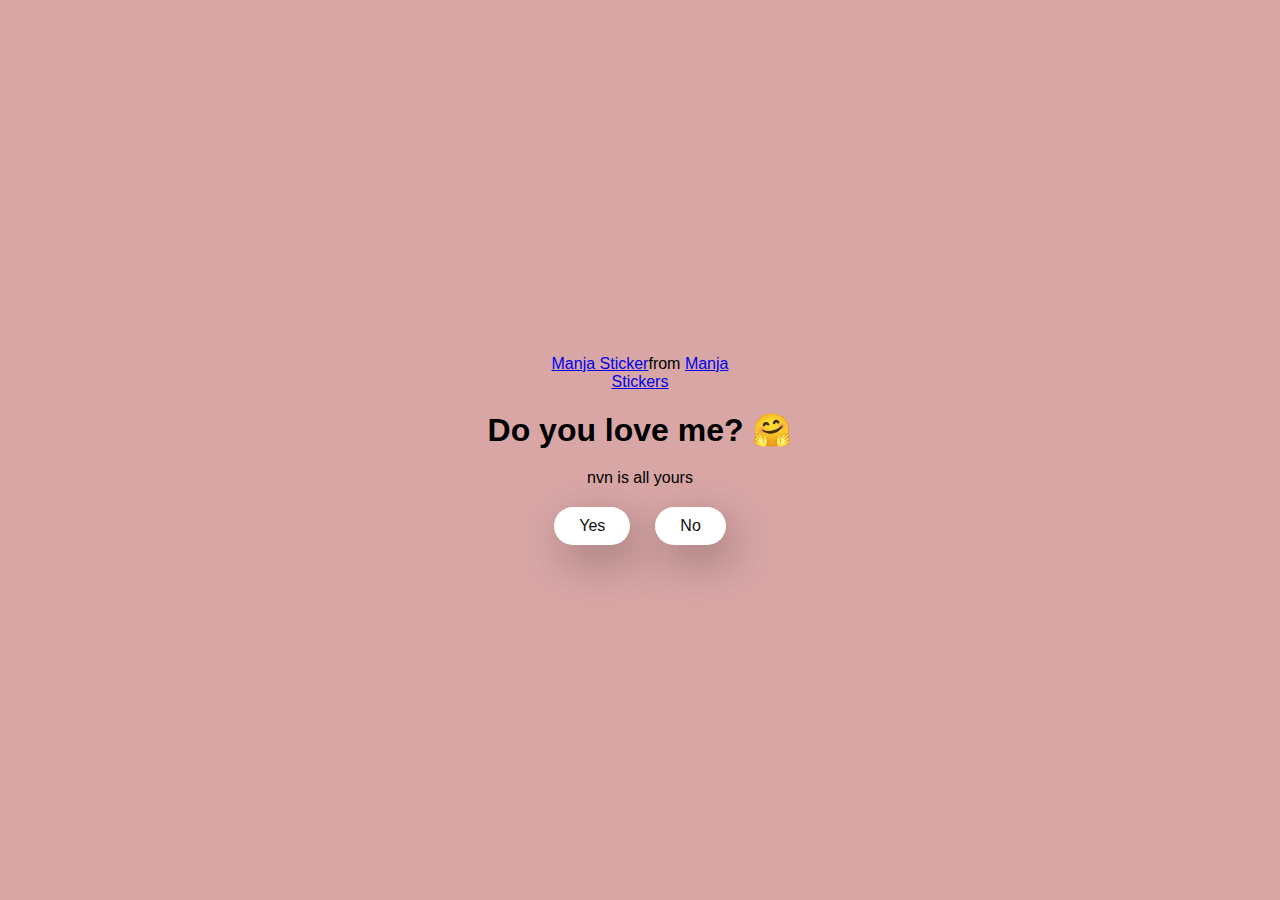
<file: index.html>
<!DOCTYPE html>
<html lang="en">

<head>
  <meta charset="UTF-8" />
  <meta name="viewport" content="width=device-width, initial-scale=1.0" />
  <title>Proposed Her</title>

  <link rel="stylesheet" href="./style.css" />
</head>

<body>
  <div class="container">
    <div class="tenor-gif-embed" data-postid="22885016" data-share-method="host" data-aspect-ratio="1.04918"
      data-width="100%">
      <a href="https://tenor.com/view/manja-gif-22885016">Manja Sticker</a>from
      <a href="https://tenor.com/search/manja-stickers">Manja Stickers</a>
    </div>
    
    <script type="text/javascript" async src="https://tenor.com/embed.js"></script>
    <h1>Do you love me? 🤗</h1>
    <p>nvn is all yours</p>

    <div class="btn">
      <a href="yes.html">Yes</a>
      <a href="no1.html">No</a>
    </div>
  </div>
</body>

</html>
</file>
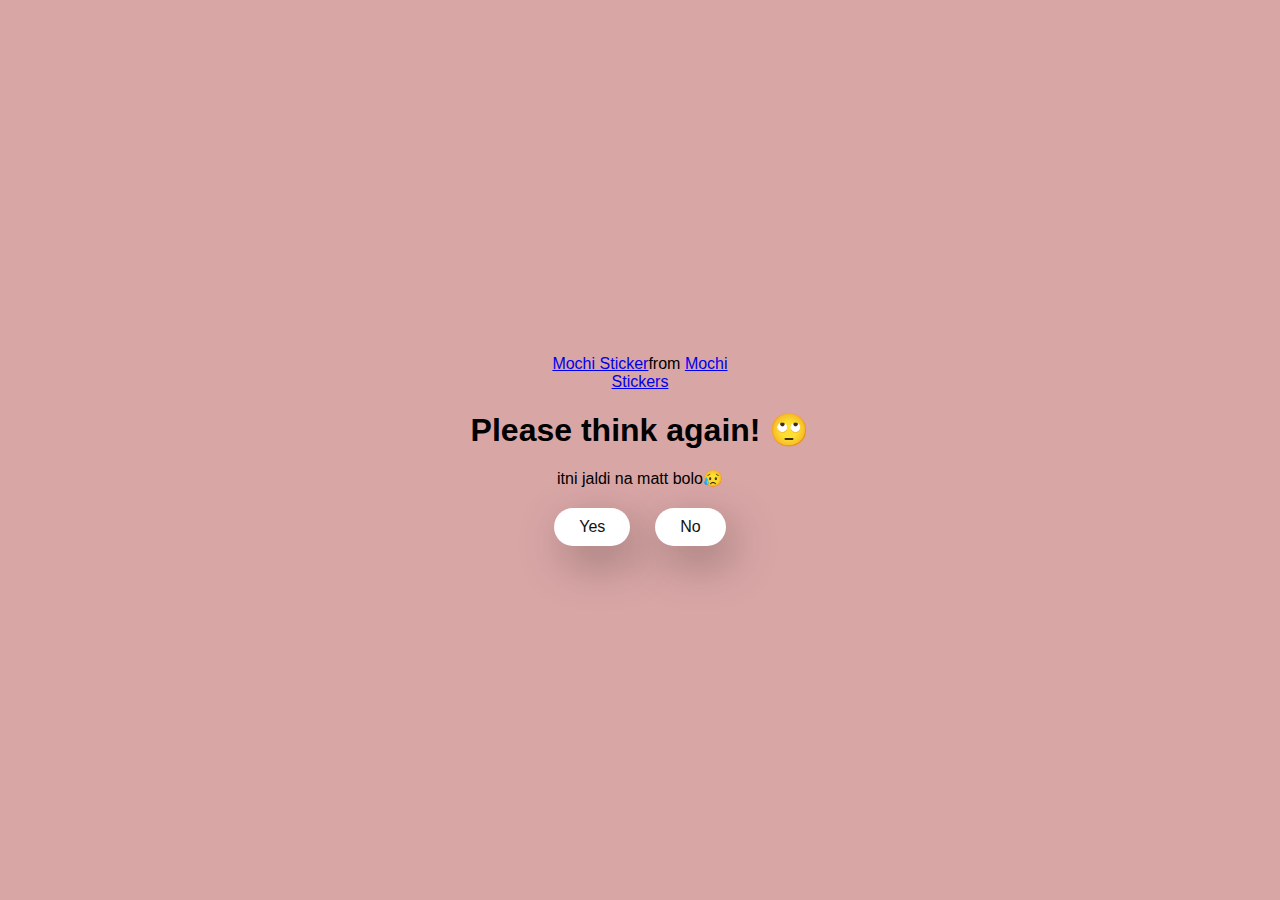
<file: no1.html>
<!DOCTYPE html>
<html lang="en">

<head>
  <meta charset="UTF-8" />
  <meta name="viewport" content="width=device-width, initial-scale=1.0" />
  <title>Ask Her Out</title>

  <link rel="stylesheet" href="./style.css" />
</head>

<body>
  <div class="container">
    <div class="tenor-gif-embed" data-postid="22050818" data-share-method="host" data-aspect-ratio="1"
      data-width="100%">
      <a href="https://tenor.com/view/mochi-gif-22050818">Mochi Sticker</a>from
      <a href="https://tenor.com/search/mochi-stickers">Mochi Stickers</a>
    </div>
    <script type="text/javascript" async src="https://tenor.com/embed.js"></script>
    <h1>Please think again! 🙄</h1>
    <p>itni jaldi na matt bolo😥</p>

    <div class="btn">
      <a href="yes.html">Yes</a>
      <a href="no2.html">No</a>
    </div>
  </div>
</body>

</html>
</file>
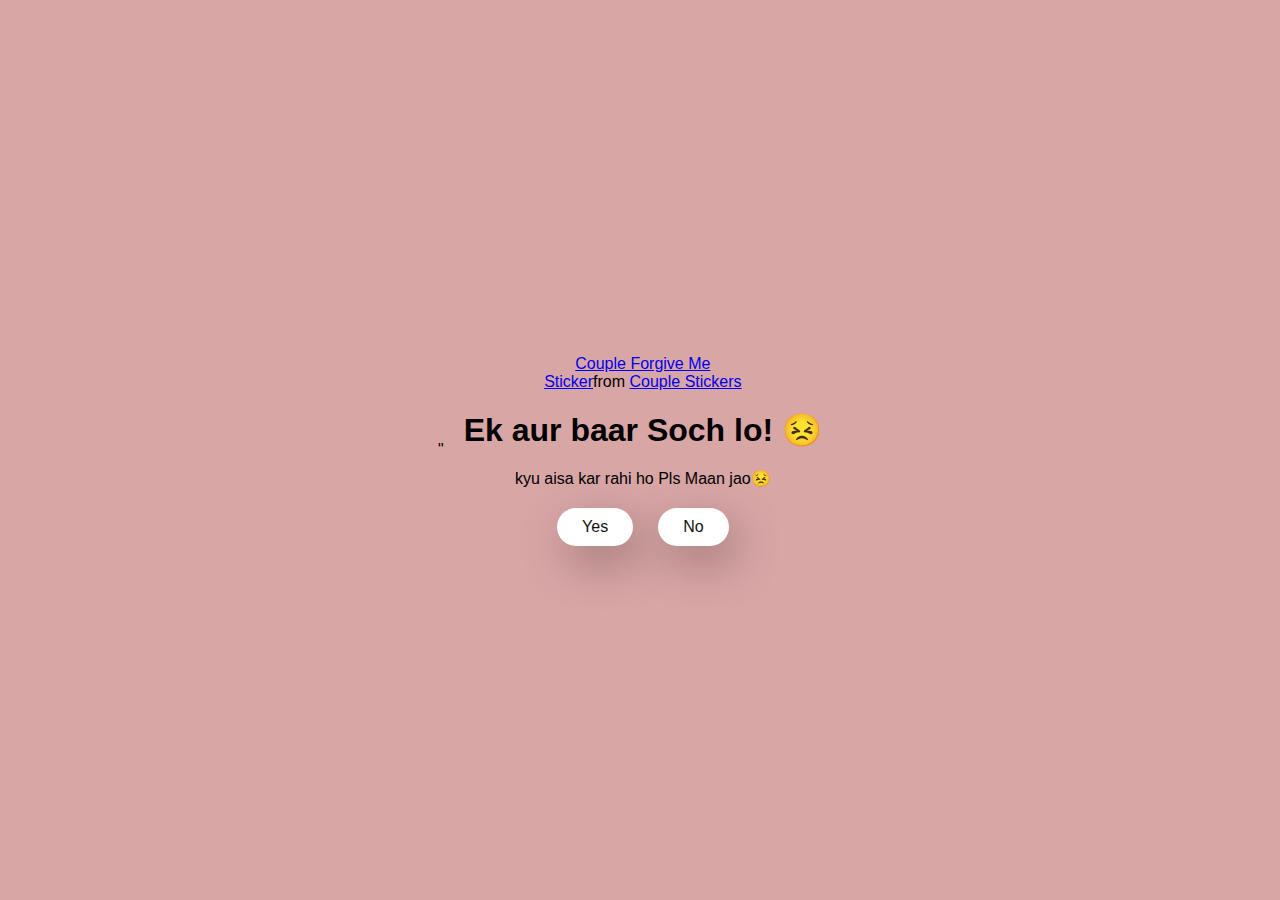
<file: no2.html>
"<!DOCTYPE html>
<html lang="en">

<head>
  <meta charset="UTF-8" />
  <meta name="viewport" content="width=device-width, initial-scale=1.0" />
  <title>Ask Her Out</title>

  <link rel="stylesheet" href="./style.css" />
</head>

<body>
  <div class="container">
    <div class="tenor-gif-embed" data-postid="15195810" data-share-method="host" data-aspect-ratio="1"
      data-width="100%">
      <a href="https://tenor.com/view/couple-forgive-me-asking-for-forgiveness-begging-crying-gif-15195810">Couple
        Forgive Me Sticker</a>from
      <a href="https://tenor.com/search/couple-stickers">Couple Stickers</a>
    </div>
    <script type="text/javascript" async src="https://tenor.com/embed.js"></script>

    <h1>Ek aur baar Soch lo! 😣</h1>
    <p>kyu aisa kar rahi ho Pls Maan jao😣</p>

    <div class="btn">
      <a href="yes.html">Yes</a>
      <a href="no3.html">No</a>
    </div>
  </div>
</body>

</html>
</file>
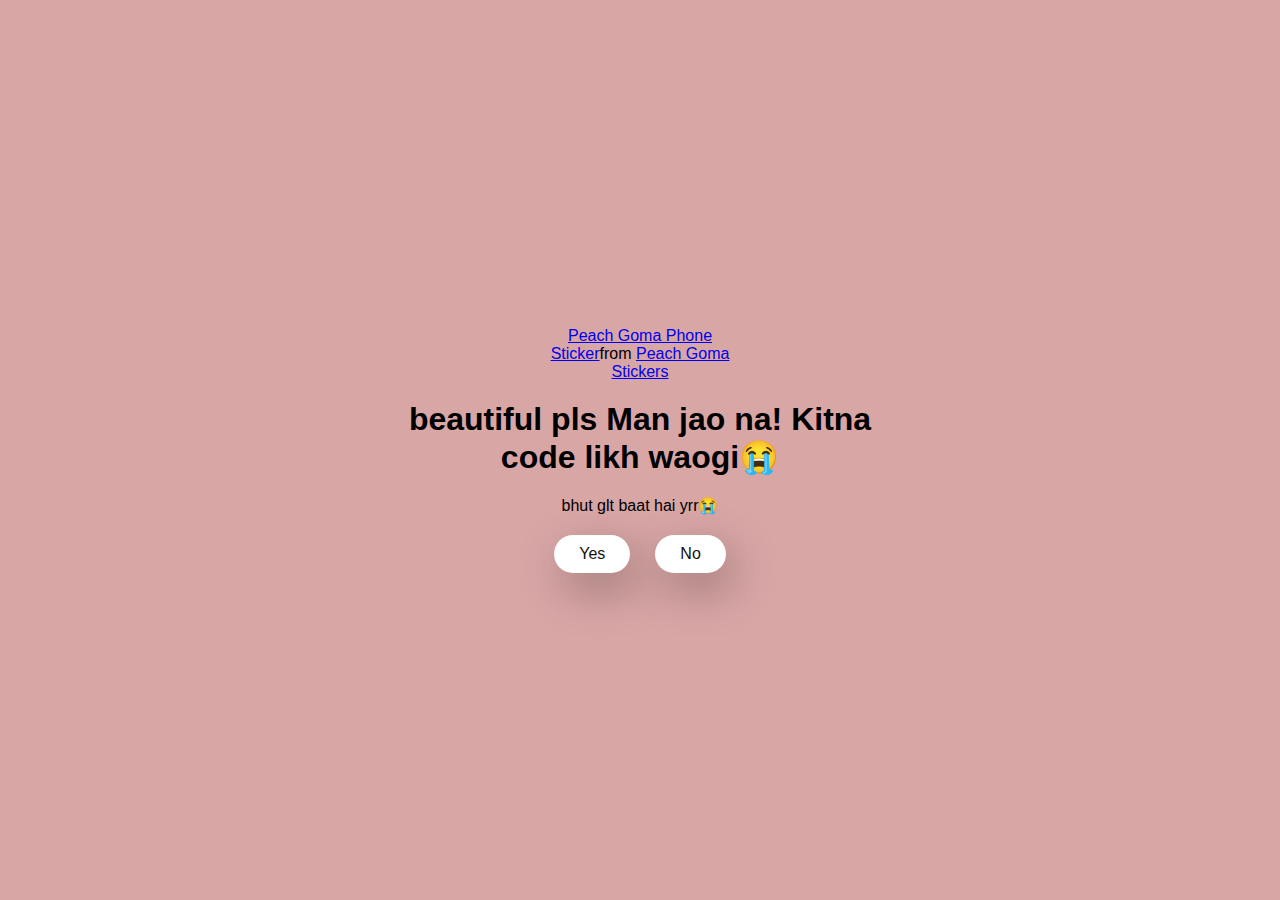
<file: no3.html>
<!DOCTYPE html>
<html lang="en">

<head>
  <meta charset="UTF-8" />
  <meta name="viewport" content="width=device-width, initial-scale=1.0" />
  <title>Ask Her Out</title>

  <link rel="stylesheet" href="./style.css" />
</head>

<body>
  <div class="container">
    <div class="tenor-gif-embed" data-postid="15974530976611222074" data-share-method="host" data-aspect-ratio="1.26923"
      data-width="100%">
      <a href="https://tenor.com/view/peach-goma-phone-gif-15974530976611222074">Peach Goma Phone Sticker</a>from
      <a href="https://tenor.com/search/peach+goma-stickers">Peach Goma Stickers</a>
    </div>
    <script type="text/javascript" async src="https://tenor.com/embed.js"></script>

    <h1>beautiful pls Man jao na! Kitna code likh waogi😭</h1>
    <p>bhut glt baat hai yrr😭</p>

    <div class="btn">
      <a href="yes.html">Yes</a>
      <a href="#" id="move-random">No</a>
    </div>
  </div>

  <script src="./script.js"></script>
</body>

</html>
</file>
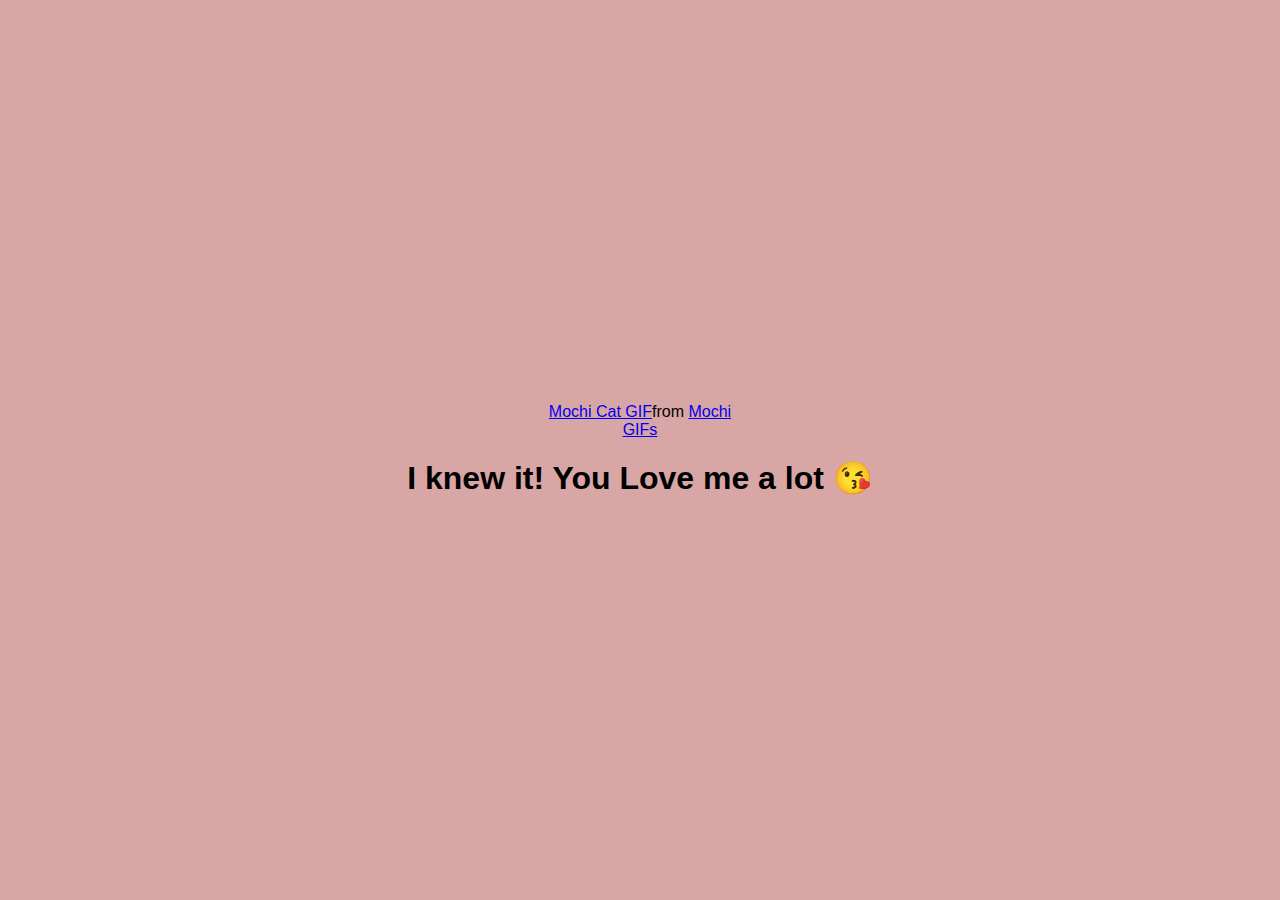
<file: yes.html>
<!DOCTYPE html>
<html lang="en">

<head>
  <meta charset="UTF-8" />
  <meta name="viewport" content="width=device-width, initial-scale=1.0" />
  <title>Ask Her Out</title>

  <link rel="stylesheet" href="./style.css" />
</head>

<body>
  <div class="container">
    <div class="tenor-gif-embed" data-postid="253027946666209433" data-share-method="host" data-aspect-ratio="1.37853"
      data-width="100%">
      <a
        href="https://tenor.com/view/mochi-cat-mochi-and-goma-goma-and-peach-mochi-mochi-peach-cat-gif-gif-253027946666209433">Mochi
        Cat GIF</a>from <a href="https://tenor.com/search/mochi-gifs">Mochi GIFs</a>
    </div>
    <script type="text/javascript" async src="https://tenor.com/embed.js"></script>
    <h1>I knew it! You Love me a lot 😘</h1>
  </div>
</body>

</html>
</file>
<file: style.css>
* {
    margin: 0;
    padding: 0;
    box-sizing: border-box;
    font-family: sans-serif;
  }
  
  body {
    width: 100%;
    min-height: 100vh;
    display: flex;
    justify-content: center;
    align-items: center;
    background-color: #d9a6a6;
  }
  
  .container {
    display: flex;
    flex-direction: column;
    text-align: center;
    align-items: center;
    gap: 20px;
    max-width: 500px;
    margin: 20px;
  }
  
  .container .tenor-gif-embed {
    max-width: 200px;
  }
  
  .container .btn {
    display: flex;
    gap: 25px;
  }
  
  .btn a {
    text-decoration: none;
    color: #111;
    background: #fff;
    padding: 10px 25px;
    border-radius: 66px;
    box-shadow: 0.5rem 1rem 3rem hsl(0, 0%, 0%, 0.3);
  }
</file>
